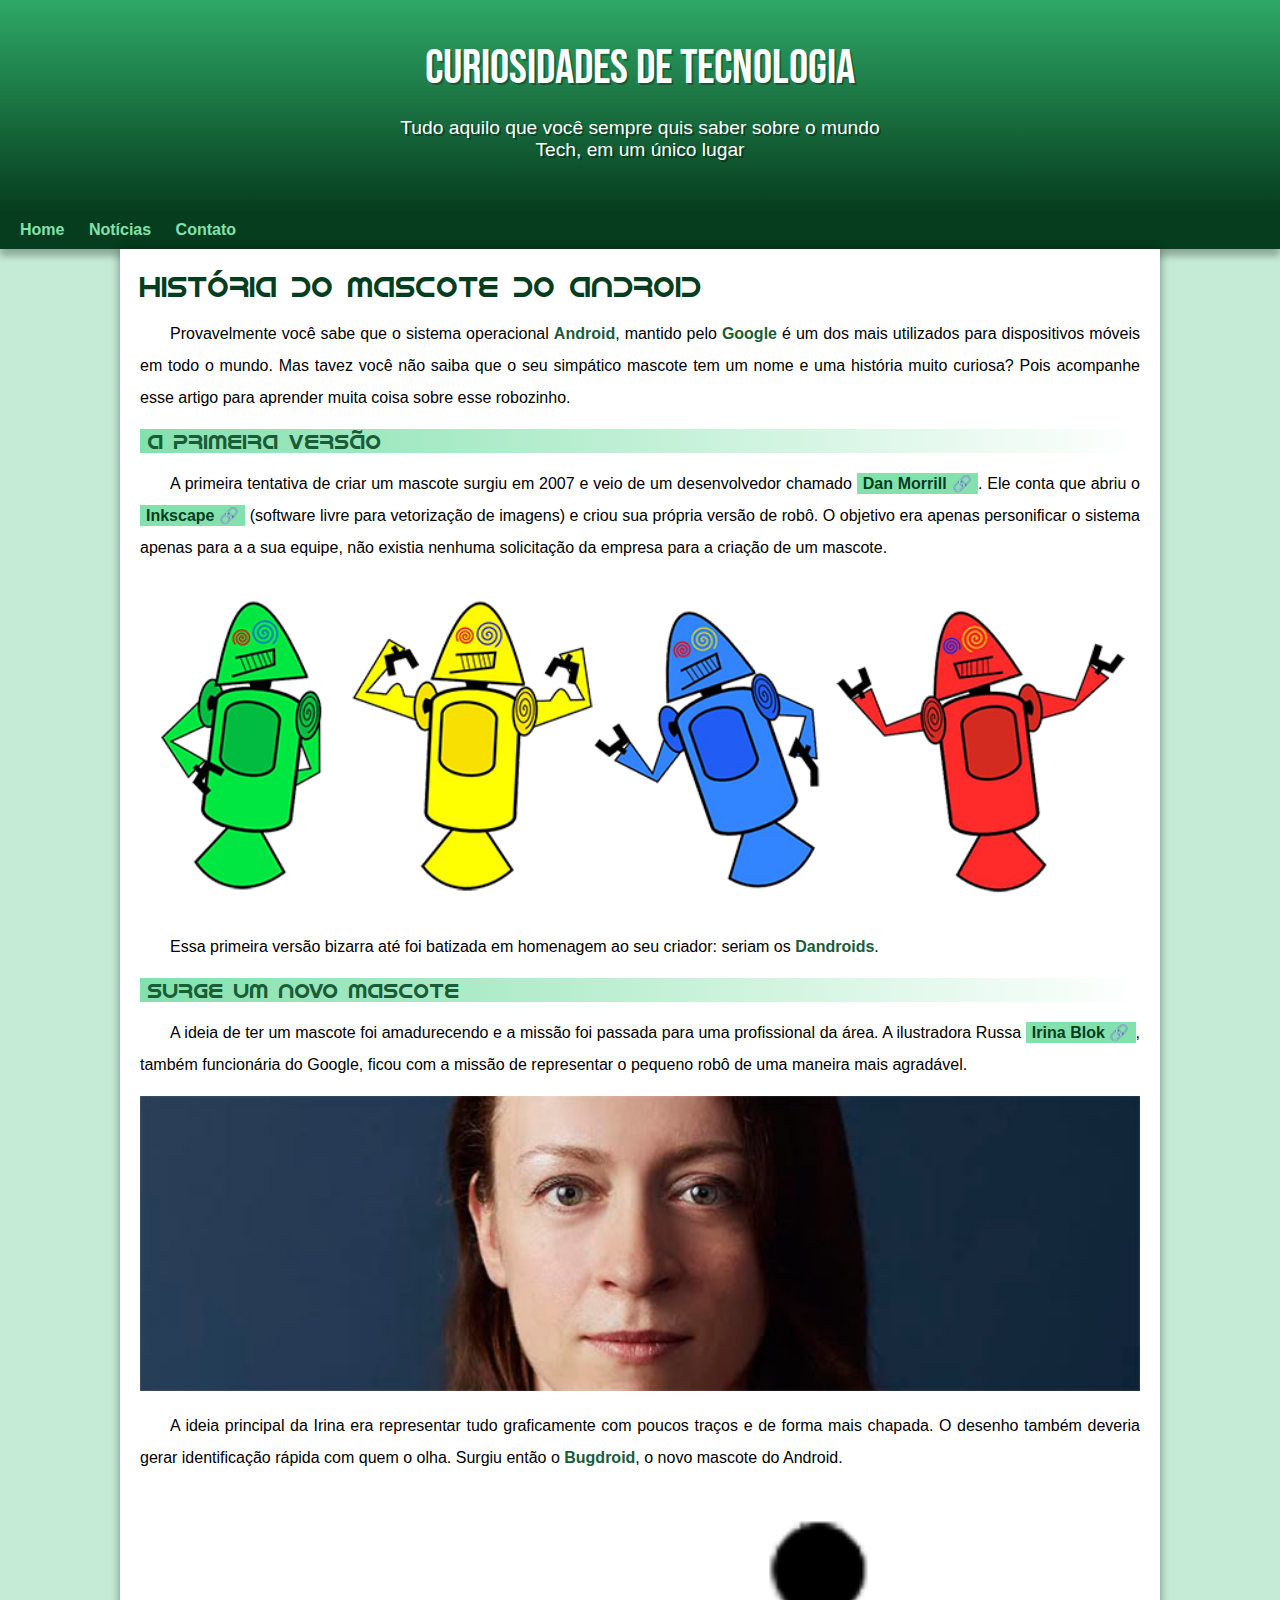
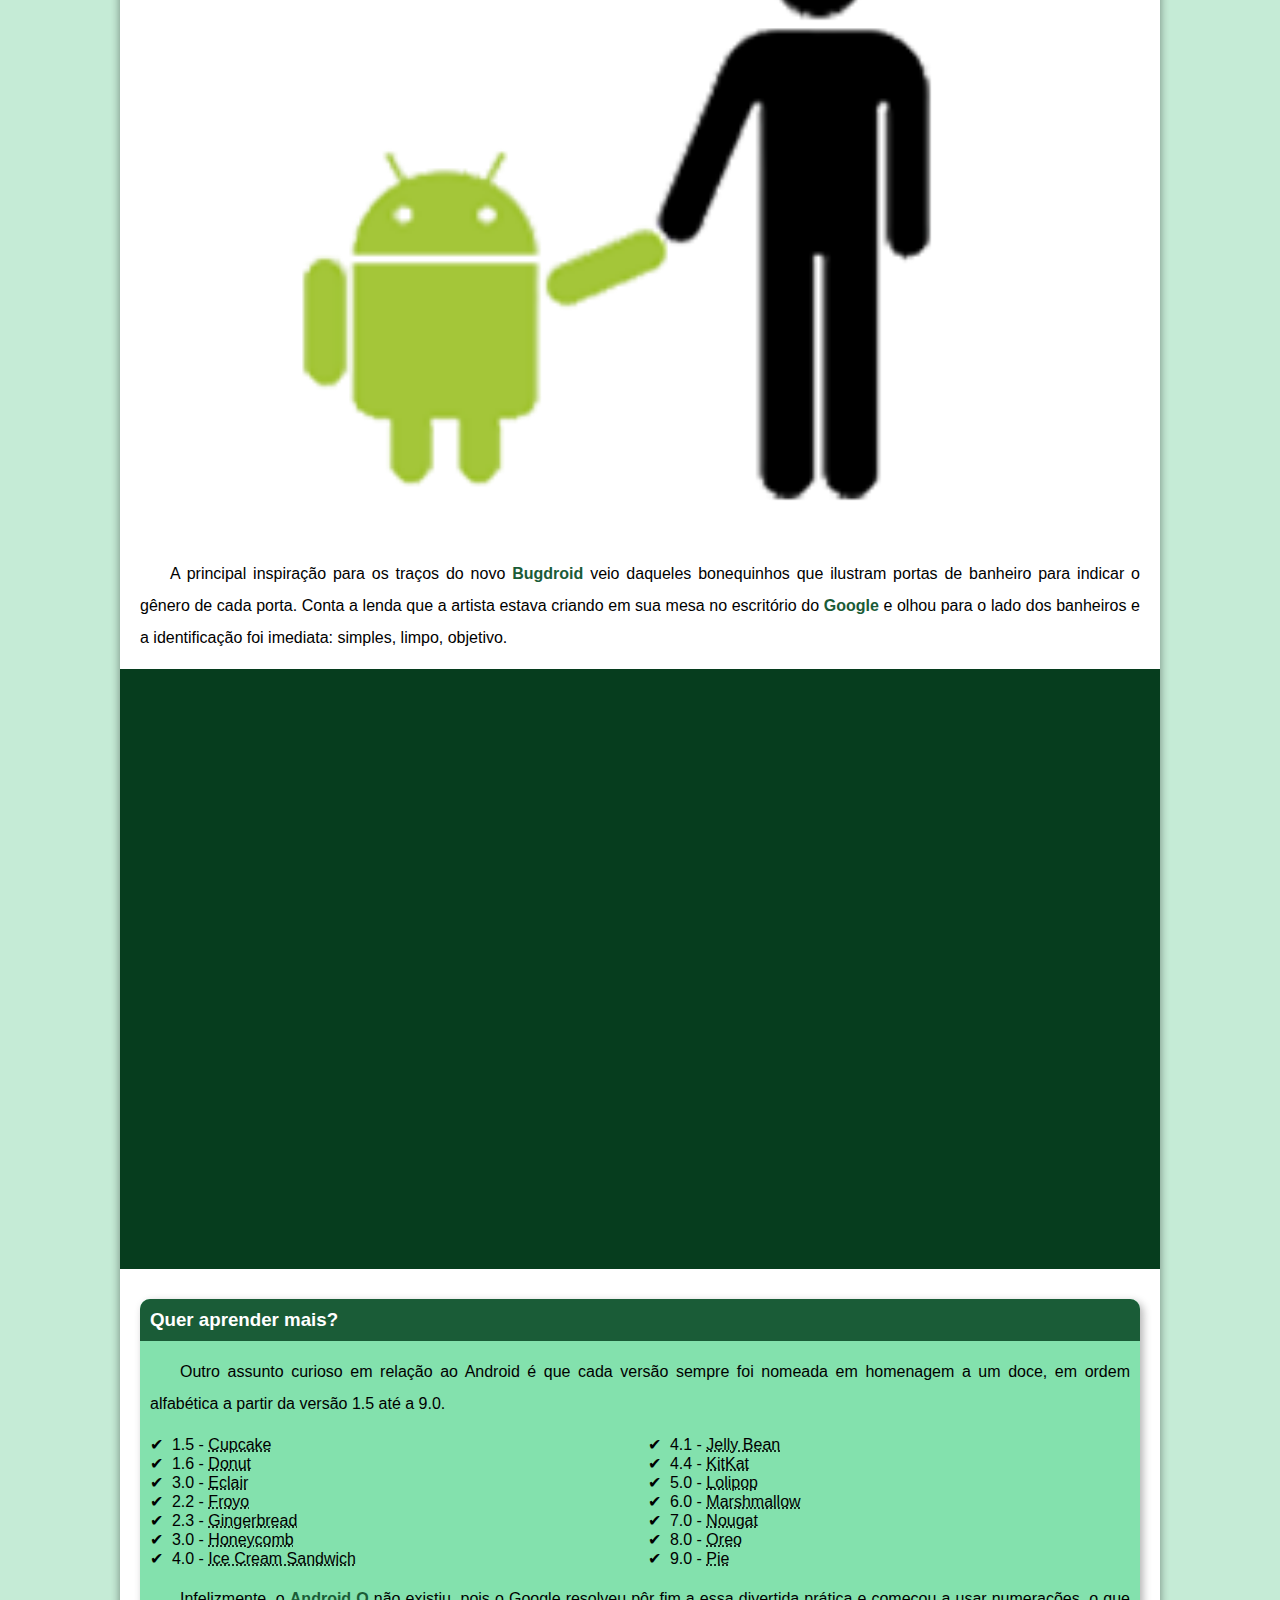
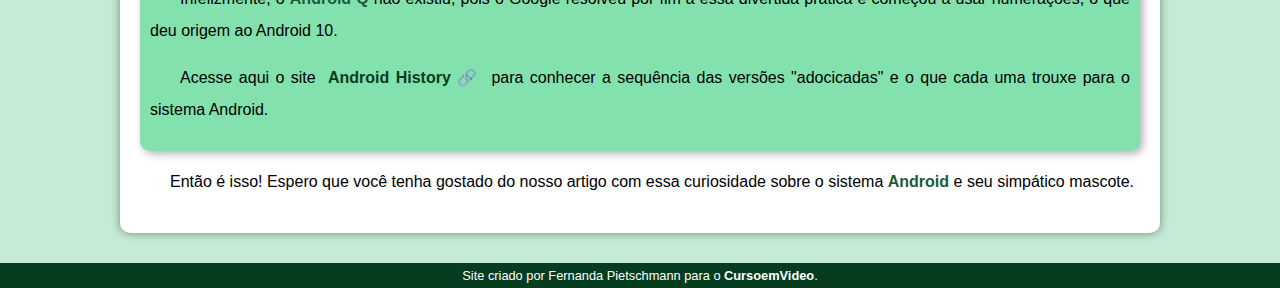
<file: index.html>
<!DOCTYPE html>
<html lang="pt-br">
<head>
    <meta charset="UTF-8">
    <meta name="viewport" content="width=device-width, initial-scale=1.0">
    <title>Como surgiu o mascote do Android?</title>

    <link rel="shortcut icon" href="imagens/favicon.ico" type="image/x-icon">

    <link rel="stylesheet" href="estilo/style.css">

</head>
<body>
    
    <header>
        <h1>Curiosidades de Tecnologia </h1>
        <p>Tudo aquilo que você sempre quis saber sobre o mundo Tech, em um único lugar</p>
    </header>

    <nav>
        <a href="#"> Home </a>
        <a href="#"> Notícias </a>
        <a href="#"> Contato </a>
    </nav>

    <main>

        <article>
            <h1>História do Mascote do Android</h1>

            <p>Provavelmente você sabe que o sistema operacional <strong>Android</strong>, mantido pelo <strong>Google</strong> é um dos mais utilizados para dispositivos móveis em todo o mundo. Mas tavez você não saiba que o seu simpático mascote tem um nome e uma história muito curiosa? Pois acompanhe esse artigo para aprender muita coisa sobre esse robozinho.</p>

            <h2>A primeira versão</h2>

            <p>A primeira tentativa de criar um mascote surgiu em 2007 e veio de um desenvolvedor chamado <a href="https://androidcommunity.com/dan-morrill-shows-us-the-android-mascot-that-almost-was-20130103/" target="_blank" class="externo">Dan Morrill</a>. Ele conta que abriu o <a href="https://inkscape.org/pt-br/" target="_blank" class="externo">Inkscape</a> (software livre para vetorização de imagens) e criou sua própria versão de robô. O objetivo era apenas personificar o sistema apenas para a a sua equipe, não existia nenhuma solicitação da empresa para a criação de um mascote.</p>

            <picture>
                <source media="(max-width: 670px)" srcset="imagens/dan-droids-pq.png">
                <!--670 é quando a imagem vai quebrar-->

                <img src="imagens/dan-droids.png" alt="Primeiro mascote do Android">
            </picture>

            <p>Essa primeira versão bizarra até foi batizada em homenagem ao seu criador: seriam os <strong>Dandroids</strong>.</p>

            <h2>Surge um novo mascote</h2>

            <p>A ideia de ter um mascote foi amadurecendo e a missão foi passada para uma profissional da área. A ilustradora Russa <a href="https://www.irinablok.com/android" target="_blank" class="externo">Irina Blok</a>, também funcionária do Google, ficou com a missão de representar o pequeno robô de uma maneira mais agradável.</p>

            <picture>
                <source media="(max-width: 670px)" srcset="imagens/irina-blok-pq.jpg">

                <img src="imagens/irina-blok.jpg" alt="Irina Blok, criadora do Bugdroid">
            </picture>

            <p>A ideia principal da Irina era representar tudo graficamente com poucos traços e de forma mais chapada. O desenho também deveria gerar identificação rápida com quem o olha. Surgiu então o <strong>Bugdroid</strong>, o novo mascote do Android.</p>

            <img src="imagens/bugdroid.png" class="pequena" alt="Bugdroid">

            <p>A principal inspiração para os traços do novo <strong>Bugdroid</strong> veio daqueles bonequinhos que ilustram portas de banheiro para indicar o gênero de cada porta. Conta a lenda que a artista estava criando em sua mesa no escritório do <strong>Google</strong> e olhou para o lado dos banheiros e a identificação foi imediata: simples, limpo, objetivo.</p>

            <div class="video">
    
                <iframe width="560" height="315" src="https://www.youtube.com/embed/l2UDgpLz20M?si=zJJWwycYDI8Sn2Ck" title="YouTube video player" frameborder="0" allow="accelerometer; autoplay; clipboard-write; encrypted-media; gyroscope; picture-in-picture; web-share" referrerpolicy="strict-origin-when-cross-origin" allowfullscreen></iframe>
            </div>
            
            <aside>
                <h3>Quer aprender mais?</h3>

                <p>Outro assunto curioso em relação ao Android é que cada versão sempre foi nomeada em homenagem a um doce, em ordem alfabética a partir da versão 1.5 até a 9.0.</p>
                <ul>
                    <li>1.5 - <abbr title="Bolo de Copo">Cupcake</abbr></li>
                    <li>1.6 - <abbr title="Rosquinha">Donut</abbr></li>
                    <li>3.0 - <abbr title="Bomba">Eclair</abbr></li>
                    <li>2.2 - <abbr title="Iogurte Congelado">Froyo</abbr></li>
                    <li>2.3 - <abbr title="Biscoido de Gengibre">Gingerbread</abbr></li>
                    <li>3.0 - <abbr title="Favo de Mel">Honeycomb</abbr></li>
                    <li>4.0 - <abbr title="Sanduíche de Sorvete">Ice Cream Sandwich</abbr></li>
                    <li>4.1 - <abbr title="Jujuba">Jelly Bean</abbr></li>
                    <li>4.4 - <abbr title="KitKat">KitKat</abbr></li>
                    <li>5.0 - <abbr title="Pirulito">Lolipop</abbr></li>
                    <li>6.0 - <abbr title="Marshmallow">Marshmallow</abbr></li>
                    <li>7.0 - <abbr title="Torrone">Nougat</abbr></li>
                    <li>8.0 - <abbr title="Oreo">Oreo</abbr></li>
                    <li>9.0 - <abbr title="Torta">Pie</abbr></li>
                </ul>

                <p>Infelizmente, o <strong>Android Q</strong> não existiu, pois o Google resolveu pôr fim a essa divertida prática e começou a usar numerações, o que deu origem ao Android 10.</p>

                <p>Acesse aqui o site <a href="https://www.android.com/intl/en_uk/history/" target="_blank" class="externo">Android History</a> para conhecer a sequência das versões "adocicadas" e o que cada uma trouxe para o sistema Android.</p>
            </aside>
            
            <p>Então é isso! Espero que você tenha gostado do nosso artigo com essa curiosidade sobre o sistema <strong>Android</strong> e seu simpático mascote.</p>
        </article>

    </main>
    
    <footer>
        <p>Site criado por Fernanda Pietschmann para o <a href="https://www.youtube.com/c/CursoemV%C3%ADdeo" target="_blank">CursoemVideo</a>.</p>
    </footer>

</body>
</html>
</file>
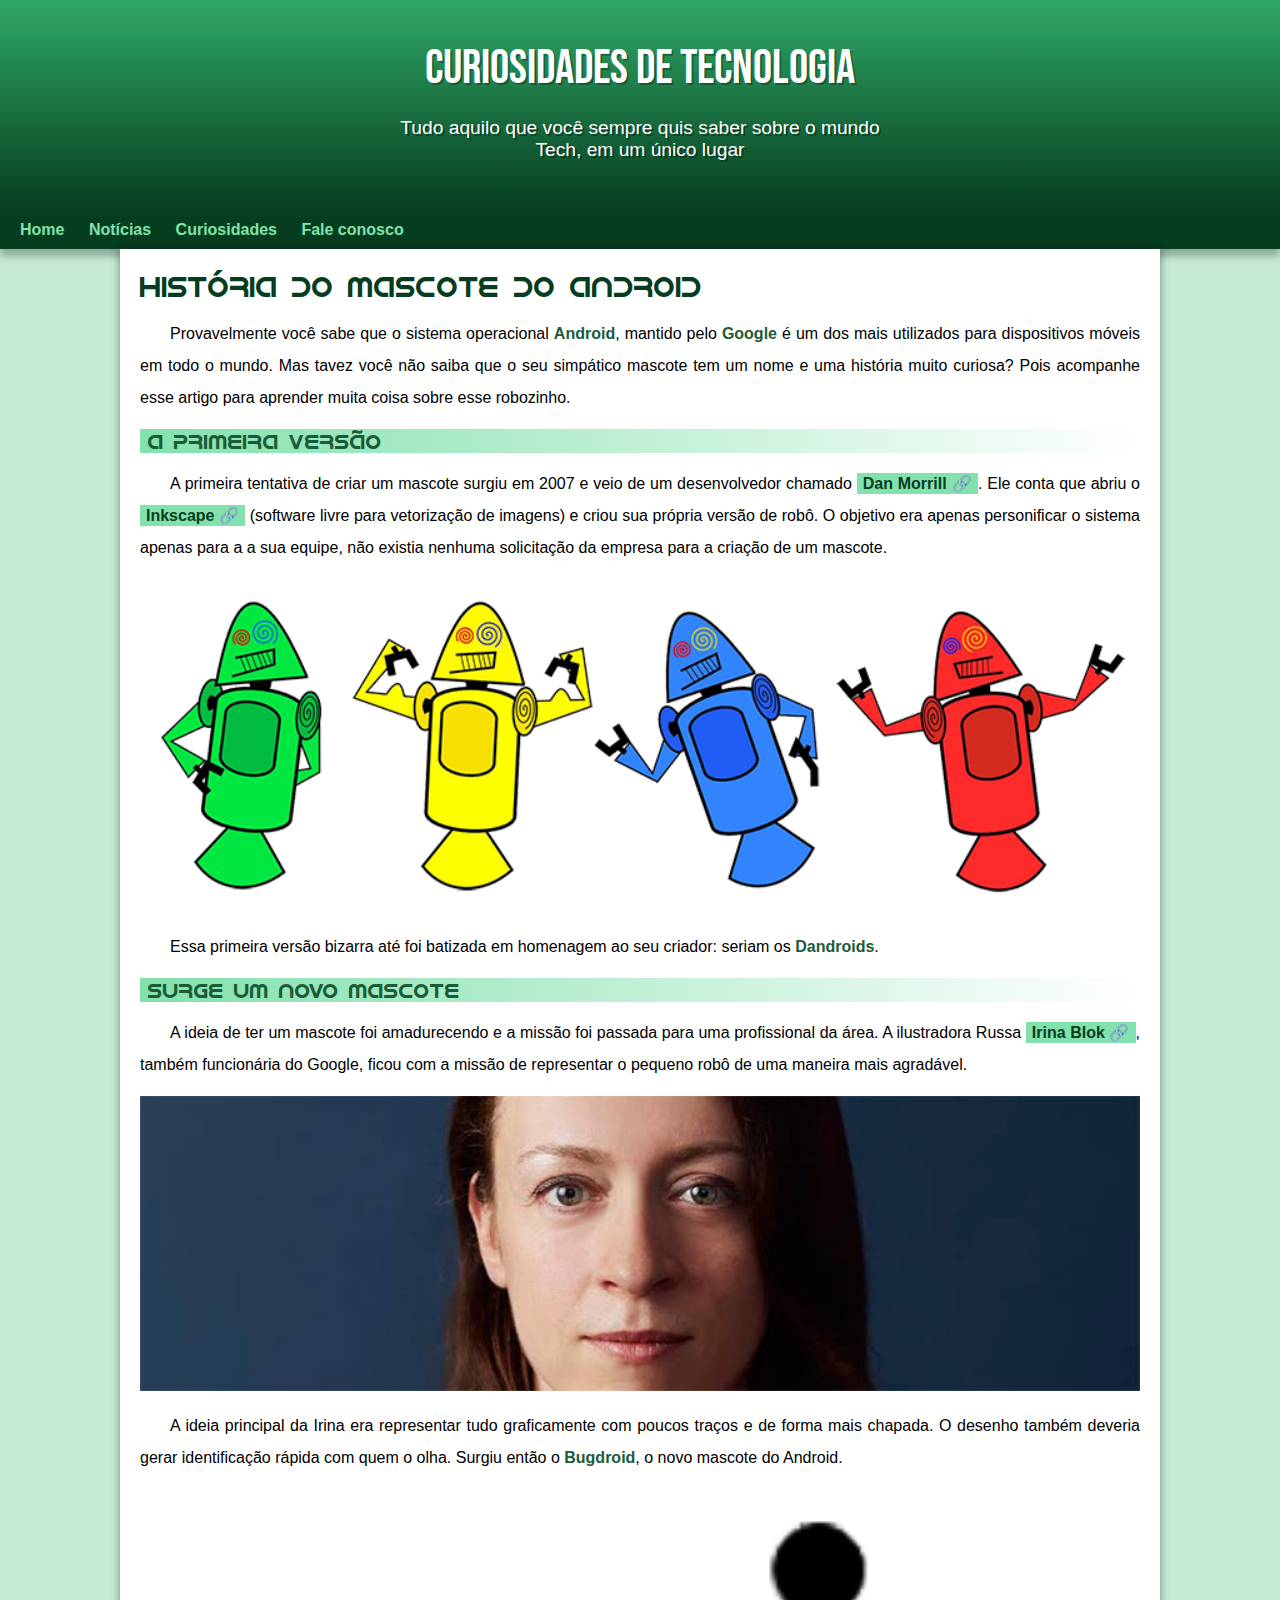
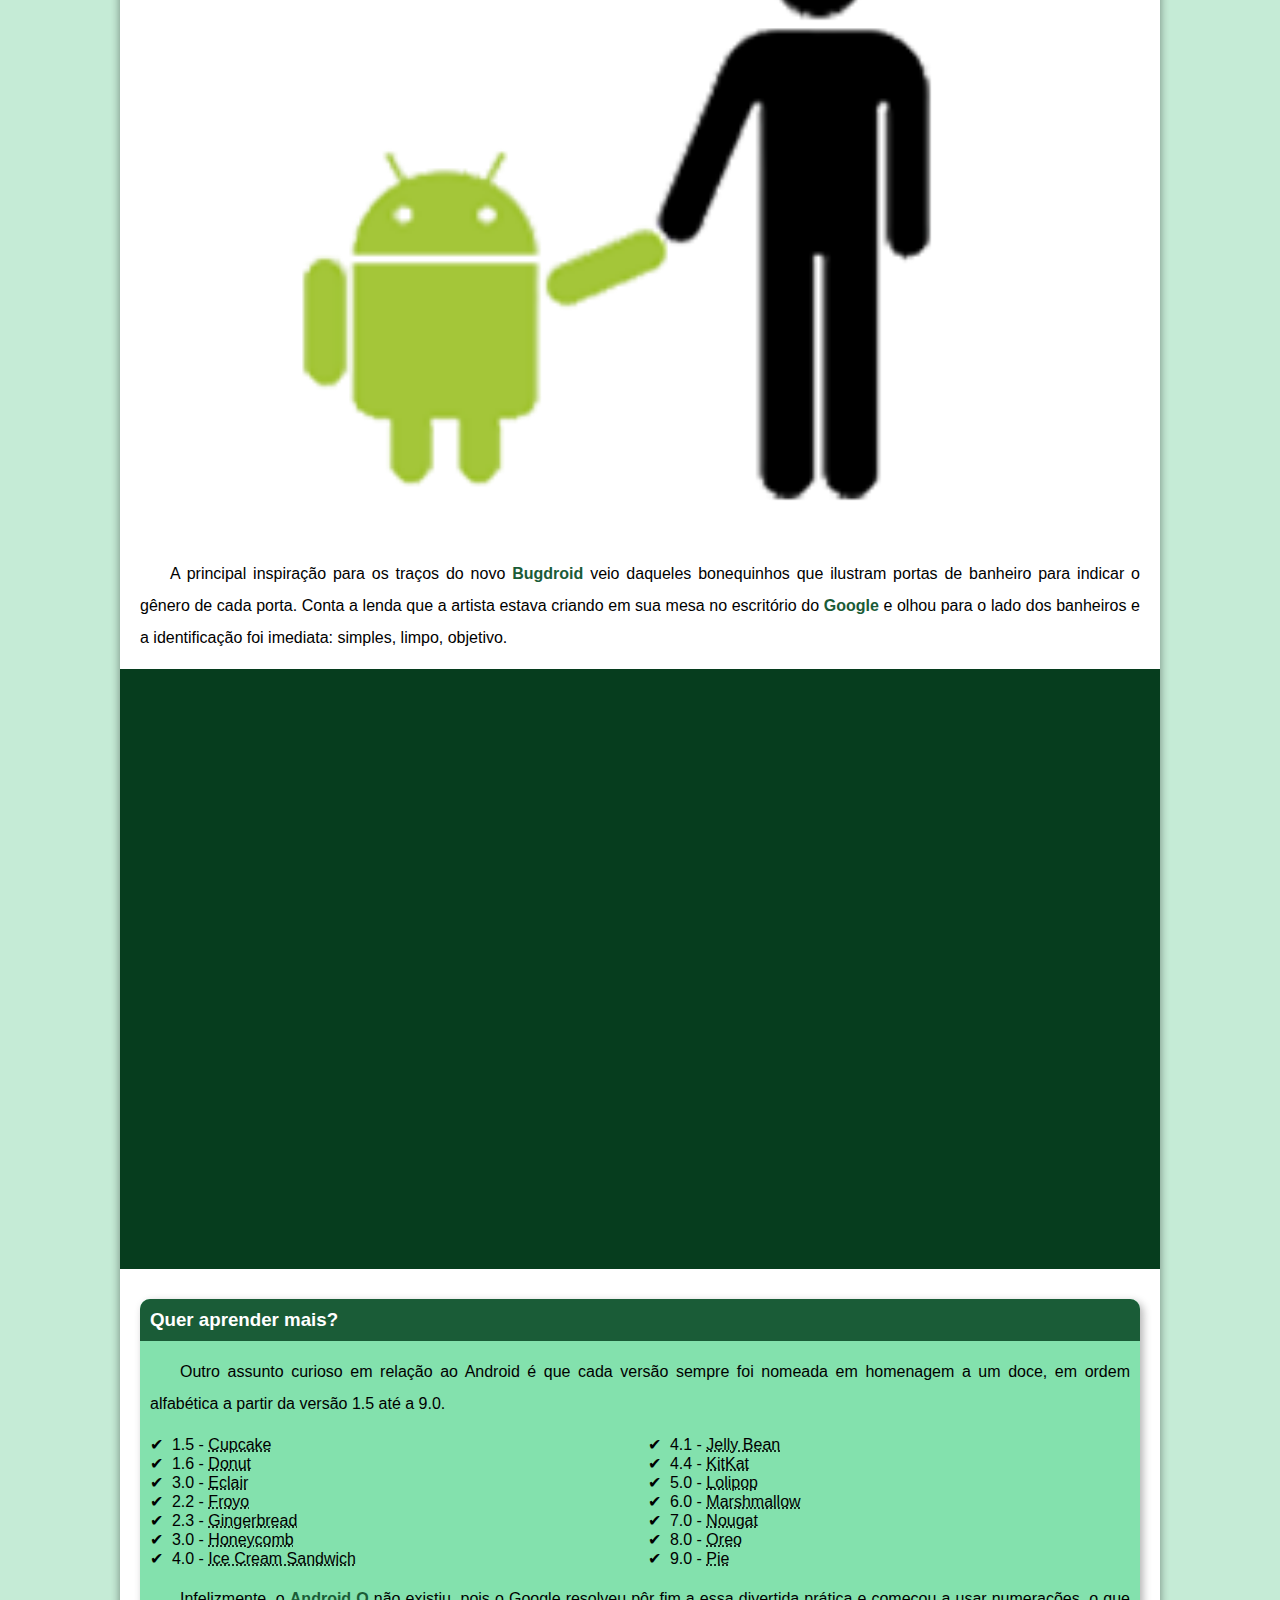
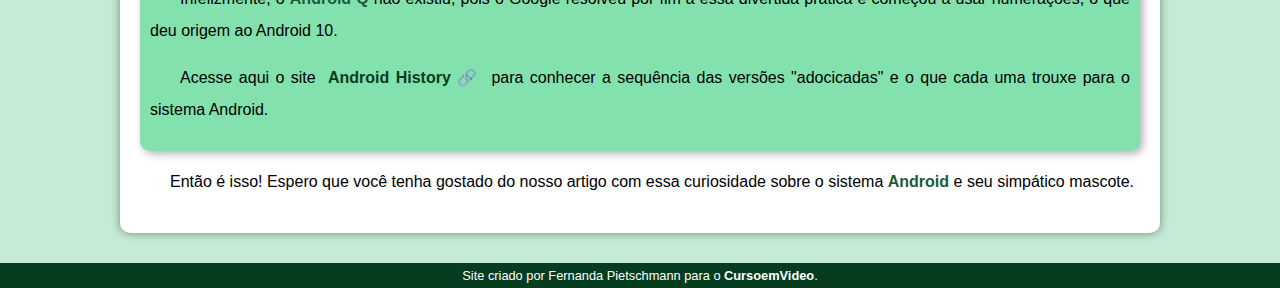
<file: index.html.html>
<!DOCTYPE html>
<html lang="pt-br">
<head>
    <meta charset="UTF-8">
    <meta name="viewport" content="width=device-width, initial-scale=1.0">
    <title>Como surgiu o mascote do Android?</title>

    <link rel="shortcut icon" href="imagens/favicon.ico" type="image/x-icon">

    <link rel="stylesheet" href="estilo/style.css">

</head>
<body>
    
    <header>
        <h1>Curiosidades de Tecnologia </h1>
        <p>Tudo aquilo que você sempre quis saber sobre o mundo Tech, em um único lugar</p>
    </header>

    <nav>
        <a href="#"> Home </a>
        <a href="#"> Notícias </a>
        <a href="#"> Curiosidades </a>
        <a href="#"> Fale conosco </a>
    </nav>

    <main>

        <article>
            <h1>História do Mascote do Android</h1>

            <p>Provavelmente você sabe que o sistema operacional <strong>Android</strong>, mantido pelo <strong>Google</strong> é um dos mais utilizados para dispositivos móveis em todo o mundo. Mas tavez você não saiba que o seu simpático mascote tem um nome e uma história muito curiosa? Pois acompanhe esse artigo para aprender muita coisa sobre esse robozinho.</p>

            <h2>A primeira versão</h2>

            <p>A primeira tentativa de criar um mascote surgiu em 2007 e veio de um desenvolvedor chamado <a href="https://androidcommunity.com/dan-morrill-shows-us-the-android-mascot-that-almost-was-20130103/" target="_blank" class="externo">Dan Morrill</a>. Ele conta que abriu o <a href="https://inkscape.org/pt-br/" target="_blank" class="externo">Inkscape</a> (software livre para vetorização de imagens) e criou sua própria versão de robô. O objetivo era apenas personificar o sistema apenas para a a sua equipe, não existia nenhuma solicitação da empresa para a criação de um mascote.</p>

            <picture>
                <source media="(max-width: 670px)" srcset="imagens/dan-droids-pq.png">
                <!--670 é quando a imagem vai quebrar-->

                <img src="imagens/dan-droids.png" alt="Primeiro mascote do Android">
            </picture>

            <p>Essa primeira versão bizarra até foi batizada em homenagem ao seu criador: seriam os <strong>Dandroids</strong>.</p>

            <h2>Surge um novo mascote</h2>

            <p>A ideia de ter um mascote foi amadurecendo e a missão foi passada para uma profissional da área. A ilustradora Russa <a href="https://www.irinablok.com/android" target="_blank" class="externo">Irina Blok</a>, também funcionária do Google, ficou com a missão de representar o pequeno robô de uma maneira mais agradável.</p>

            <picture>
                <source media="(max-width: 670px)" srcset="imagens/irina-blok-pq.jpg">

                <img src="imagens/irina-blok.jpg" alt="Irina Blok, criadora do Bugdroid">
            </picture>

            <p>A ideia principal da Irina era representar tudo graficamente com poucos traços e de forma mais chapada. O desenho também deveria gerar identificação rápida com quem o olha. Surgiu então o <strong>Bugdroid</strong>, o novo mascote do Android.</p>

            <img src="imagens/bugdroid.png" class="pequena" alt="Bugdroid">

            <p>A principal inspiração para os traços do novo <strong>Bugdroid</strong> veio daqueles bonequinhos que ilustram portas de banheiro para indicar o gênero de cada porta. Conta a lenda que a artista estava criando em sua mesa no escritório do <strong>Google</strong> e olhou para o lado dos banheiros e a identificação foi imediata: simples, limpo, objetivo.</p>

            <div class="video">
    
                <iframe width="560" height="315" src="https://www.youtube.com/embed/l2UDgpLz20M?si=zJJWwycYDI8Sn2Ck" title="YouTube video player" frameborder="0" allow="accelerometer; autoplay; clipboard-write; encrypted-media; gyroscope; picture-in-picture; web-share" referrerpolicy="strict-origin-when-cross-origin" allowfullscreen></iframe>
            </div>
            
            <aside>
                <h3>Quer aprender mais?</h3>

                <p>Outro assunto curioso em relação ao Android é que cada versão sempre foi nomeada em homenagem a um doce, em ordem alfabética a partir da versão 1.5 até a 9.0.</p>
                <ul>
                    <li>1.5 - <abbr title="Bolo de Copo">Cupcake</abbr></li>
                    <li>1.6 - <abbr title="Rosquinha">Donut</abbr></li>
                    <li>3.0 - <abbr title="Bomba">Eclair</abbr></li>
                    <li>2.2 - <abbr title="Iogurte Congelado">Froyo</abbr></li>
                    <li>2.3 - <abbr title="Biscoido de Gengibre">Gingerbread</abbr></li>
                    <li>3.0 - <abbr title="Favo de Mel">Honeycomb</abbr></li>
                    <li>4.0 - <abbr title="Sanduíche de Sorvete">Ice Cream Sandwich</abbr></li>
                    <li>4.1 - <abbr title="Jujuba">Jelly Bean</abbr></li>
                    <li>4.4 - <abbr title="KitKat">KitKat</abbr></li>
                    <li>5.0 - <abbr title="Pirulito">Lolipop</abbr></li>
                    <li>6.0 - <abbr title="Marshmallow">Marshmallow</abbr></li>
                    <li>7.0 - <abbr title="Torrone">Nougat</abbr></li>
                    <li>8.0 - <abbr title="Oreo">Oreo</abbr></li>
                    <li>9.0 - <abbr title="Torta">Pie</abbr></li>
                </ul>

                <p>Infelizmente, o <strong>Android Q</strong> não existiu, pois o Google resolveu pôr fim a essa divertida prática e começou a usar numerações, o que deu origem ao Android 10.</p>

                <p>Acesse aqui o site <a href="https://www.android.com/intl/en_uk/history/" target="_blank" class="externo">Android History</a> para conhecer a sequência das versões "adocicadas" e o que cada uma trouxe para o sistema Android.</p>
            </aside>
            
            <p>Então é isso! Espero que você tenha gostado do nosso artigo com essa curiosidade sobre o sistema <strong>Android</strong> e seu simpático mascote.</p>
        </article>

    </main>
    
    <footer>
        <p>Site criado por Fernanda Pietschmann para o <a href="https://www.youtube.com/c/CursoemV%C3%ADdeo" target="_blank">CursoemVideo</a>.</p>
    </footer>

</body>
</html>
</file>
<file: estilo/style.css>
@charset "UTF-8";

@import url('https://fonts.googleapis.com/css2?family=Bebas+Neue&display=swap');

@font-face {
    font-family: 'Android';
    src: url('../fontes/idroid.otf') format('opentype');
    font-weight: normal;
}


:root{
    --cor0: #c5ebd6;
    --cor1: #83e1ad;
    --cor2: #3ddc84;
    --cor3: #2fa866;
    --cor4: #1a5c37;
    --cor5: #063d1e;

    --fonte-padrao: Arial, Verdana, Helvetica, sans-serif;
    --fonte-destaque: 'Bebas Neue', cursive;
    --fonte-android: 'Android', cursive;
      }

      *{
        margin: 0px;
        padding: 0px;
      }   /*Deixar os blocos compactados*/

body{
    background-color: var(--cor0);
    font-family: var(--fonte-padrao);
}

a.externo::after{
    content: '\00A0\1F517';

}

header{
    background-image: linear-gradient(to bottom, var(--cor3), var(--cor5));
    min-height: 150px; /*Altura minima do meu cabeçalho*/
    text-align: center;
    padding-top: 40px; /*Aumentar a caixa do cabeçalho*/

}

header > h1{
    color: white;
    font-family: var(--fonte-destaque);
    font-size: 3em; /*Tamanho da fonte do h1*/
    font-weight: normal;
    margin-bottom: 20px; /*Deixar o h1 e o p mais distantes */
    text-shadow: 2px 2px 0px rgba(0, 0, 0, 0.288);
}

header > p{
    font-family: var(--fonte-padrao);
    font-size: 1.2em; /*Tamanho da fonte do p*/
    color: white;
    max-width: 500px; /*Fez uma quebra*/
    padding-right: 10px; /*Quando for diminuir a pagina ele fica responsivo*/
    padding-left: 10px; /*Quando for diminuir a pagina ele fica responsivo*/
    margin: auto; /*|Deixar o bloco no meio*/
    padding-bottom: 50px;
    text-shadow: 2px 2px 0px rgba(0, 0, 0, 0.37);
}

nav{
    background-color: var(--cor5);
    padding: 10px; /*Espaçamento da caixa (não ficar colado com a parte de baixo)*/
    box-shadow: 0px 7px 7px rgba(0, 0, 0, 0.281);
}

nav > a{
    color: var(--cor1);
    padding: 10px; /*Separar os menus*/
    border-radius: 5px; /*Borda arredondada*/
    text-decoration: none;
    font-weight: bold;
    transition-duration: 0.5s; /*Animação*/
}

nav > a:hover{
    background-color: var(--cor3);
    color: var(--cor5);
}

main{
    min-width: 300px; /*Largura para adaptar o tamanho da página*/
    max-width: 1000px; /*Largura para adaptar o tamanho da página*/
    margin: auto; /*Deixar o rodapé grudado com o outro bloco*/
    margin-bottom: 30px; /*Para não ficar colado no rodapé*/
    padding: 20px; /*A distância que ele vai estar da margem*/
    background-color: white;
    box-shadow: 0px 0px 10px rgba(0, 0, 0, 0.432);
    /*border-radius: 0px 0px 10px 10px; Forma simplificada*/
    border-bottom-left-radius: 10px;
    border-bottom-right-radius: 10px;

}

main h1{
    color: var(--cor5);
    font-family: var(--fonte-android);
    font-weight: normal;
    font-size: 1.8em;
}

main h2{
    font-family: var(--fonte-android);
    color: var(--cor4);
    font-size: 1.3em; /*Tamanho da fonte*/
    font-weight: normal;
    background-image: linear-gradient(to right, var(--cor1), transparent);
    text-indent: 8px; /*Espaçamento do marca-texto*/
}

main p{
    margin: 15px 0px; /*Desgrudar da margem*/
    text-align: justify;
    text-indent: 30px; /*Parágrafo*/
    font-size: 1em; /*Espaçamento*/
    line-height: 2em; /*Espaçamento entre linhas*/
}

main strong{
    color: var(--cor4);
    font-weight: bold;
}

main a{
    text-decoration: none;
    font-weight: bold;
    color: var(--cor5);
    background-color: var(--cor1);
    padding: 2px 6px;
}

main a:hover{
    text-decoration: underline;
    color: var(--cor4);
}

main img{
    width: 100%;  /**Largura, para se adaptar a tela*/
}

main img .pequena{
    max-width: 350px; /*Para a imagem continuar com o tamanho normal*/
    display: block; /*Imagem - Bloco*/
    margin: auto; /*Deixar a imagem no centro*/
}

div.video{
    background-color: var(--cor5);
    /*margin-bottom: 30px; /*Para não ficar grudado com o outro bloco*/
    margin: 0px -20px 30px -20px; /*Colar/ficar rente na pagina branca*/
    padding: 20px;
    padding-bottom: 58%; /*Parte preta do video*/
    position: relative;
}

div.video > iframe{
    position: absolute;
    top: 5%; /*Distancia da caixa para o quadrado do video (parte de cima)*/
    left: 5%; /*Distancia da caixa para o quadrado do video (parte do lado)*/
    width: 90%; /*Borda do lado direito da caixa do video*/
    height: 90%; /*Borda do lado de baixo da caixa do video*/
}

aside{
    background-color: var(--cor1);
    padding: 10px;
    border-radius: 10px;
    box-shadow: 3px 3px 8px rgba(0, 0, 0, 0.301);
}

aside > h3{
    background-color: var(--cor4);
    color: white;
    padding: 10px; /*Tamanho do bloco*/
    margin: -10px -10px 0px -10px;
    border-radius: 10px 10px 0px 0px;
}

aside > ul{
    list-style-type: '\2714\00A0\00A0'; /*Color o símbolo. o '00A0 é para deixar um espaço (não é compativel com todos os computadores*/
    list-style-position: inside; /*Ìcone da lista para dentro*/
    columns: 2; /*Dividir a lista em duas colunas*/
}

footer{
    background-color: var(--cor5);
    color: white;
    text-align: center;
    font-size: 0.8em;
    padding: 5px;
}

footer a{
    color: white;
    font-weight: bolder;
    text-decoration: none;
}

footer a:hover{
    text-decoration: underline;
    color: var(--cor1);
}
</file>
